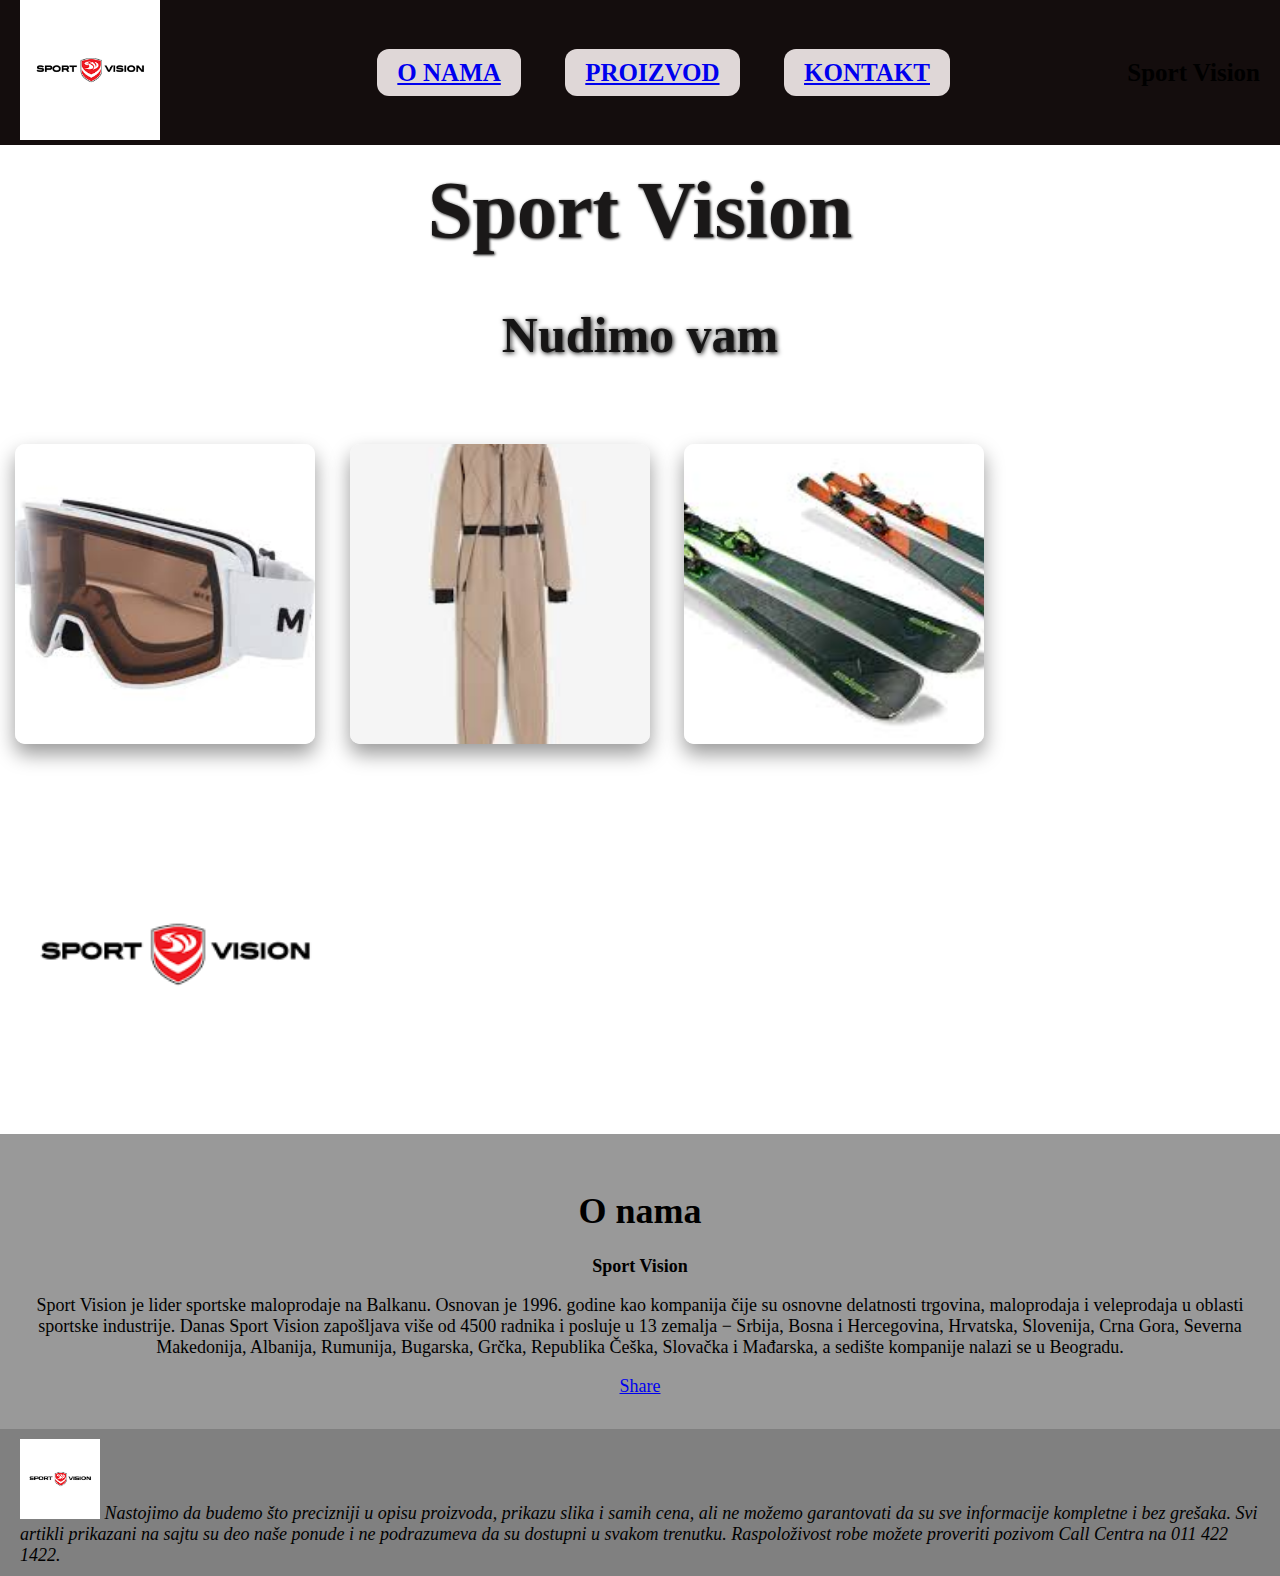
<file: index.html>
<!DOCTYPE html>
<html lang="en">
<head>
    <meta charset="UTF-8">
    <meta http-equiv="X-UA-Compatible" content="IE=edge">
    <meta name="viewport" content="width=device-width, initial-scale=1.0">
    <meta name="keywords" content="sport, vision, sport vision, prodaja, srbija, odeća, obuća, sportska oprema, popusti"/>
    <meta name="title" content="sport-vision"/>
    <meta name="copyright" content="Maja Vranjes"/>
    <meta name="description" content="Sport Vision je lider sportske maloprodaje na Balkanu."/>
    <meta name="og:url" content="https://majavranjes123.github.io/Sport-Vision-novi-/"/>
    <meta name="og:type" content="website"/>
    <meta name="og:title" content="sport-vision"/>
    <meta name="og:description" content="Sport Vision je lider sportske maloprodaje na Balkanu."/>
    <meta name="og:image" content="https://github.com/majavranjes123/Sport-Vision-novi-/blob/main/slike/Sport%20Vision.png"/>
    <link rel="shortcut icon" type="x-icon" href="favicon/apple-icon.png">
    <link rel="stylesheet" href="style/style.css">
    <title>Sport Vision</title>
</head>
<body>
    <nav class="navbar">
        <div class="nav-logo">
            <img class="logo" src="slike/Sport Vision.png">
        </div>
        <ul class="nav-meni">
            <li class="nav-item"><a href="index.html">O nama</a></li>
            <li class="nav-item"><a href="pages/lokacija.html">Proizvod</a></li>
            <li class="nav-item"><a href="pages/kontakt.html">Kontakt</a></li>
        </ul>
        <b>Sport Vision</b>
    </nav>
    <div class="slike">
            <h2>Sport Vision</h2>
            <h3>Nudimo vam</h3>
            <div class="img img1" title="Skije"></div>
            <div class="img img2" title="Ski-odelo"></div>
            <div class="img img3" title="Skije"></div>
            <img class="an" src="slike/Sport Vision.png">
    </div>
    <main class="nav-box">
        <h1>O nama</h1>
        <p><b>Sport Vision</b> </p>
        <p>Sport Vision je lider sportske maloprodaje na Balkanu. Osnovan je 1996. godine kao kompanija čije su osnovne delatnosti
             trgovina, maloprodaja i veleprodaja u oblasti sportske industrije. Danas Sport Vision zapošljava više od 4500 radnika
              i posluje u 13 zemalja − Srbija, Bosna i Hercegovina, Hrvatska, Slovenija, Crna Gora, Severna Makedonija, Albanija,
               Rumunija, Bugarska, Grčka, Republika Češka, Slovačka i Mađarska, a sedište kompanije nalazi se u Beogradu.</p>
        <div id="fb-root"></div>
<script async defer crossorigin="anonymous" src="https://connect.facebook.net/en_GB/sdk.js#xfbml=1&version=v21.0"></script>
        <div class="fb-share-button" data-href="https://majavranjes123.github.io/Sport-Vision-novi-/" data-layout="" data-size=""><a target="_blank" href="https://www.facebook.com/sharer/sharer.php?u=https%3A%2F%2Fmajavranjes123.github.io%2FSport-Vision-novi-%2F&amp;src=sdkpreparse" class="fb-xfbml-parse-ignore">Share</a></div>
    <div id="fb-root"></div>
<script async defer crossorigin="anonymous" src="https://connect.facebook.net/en_GB/sdk.js#xfbml=1&version=v21.0"></script><div class="fb-like" data-href="https://majavranjes123.github.io/Sport-Vision-novi-/" data-width="" data-layout="" data-action="" data-size="" data-share="true"></div>
    </main>
    <footer>
        <img class="tr" src="slike/Sport Vision.png">
        <i>Nastojimo da budemo što precizniji u opisu proizvoda, prikazu slika i samih cena, ali ne možemo garantovati da su sve 
            informacije kompletne i bez grešaka. Svi artikli prikazani na sajtu su deo naše ponude i ne podrazumeva da su dostupni
             u svakom trenutku. Raspoloživost robe možete proveriti pozivom Call Centra na 011 422 1422.</i>
    </footer>
</body>
</html>
</file>
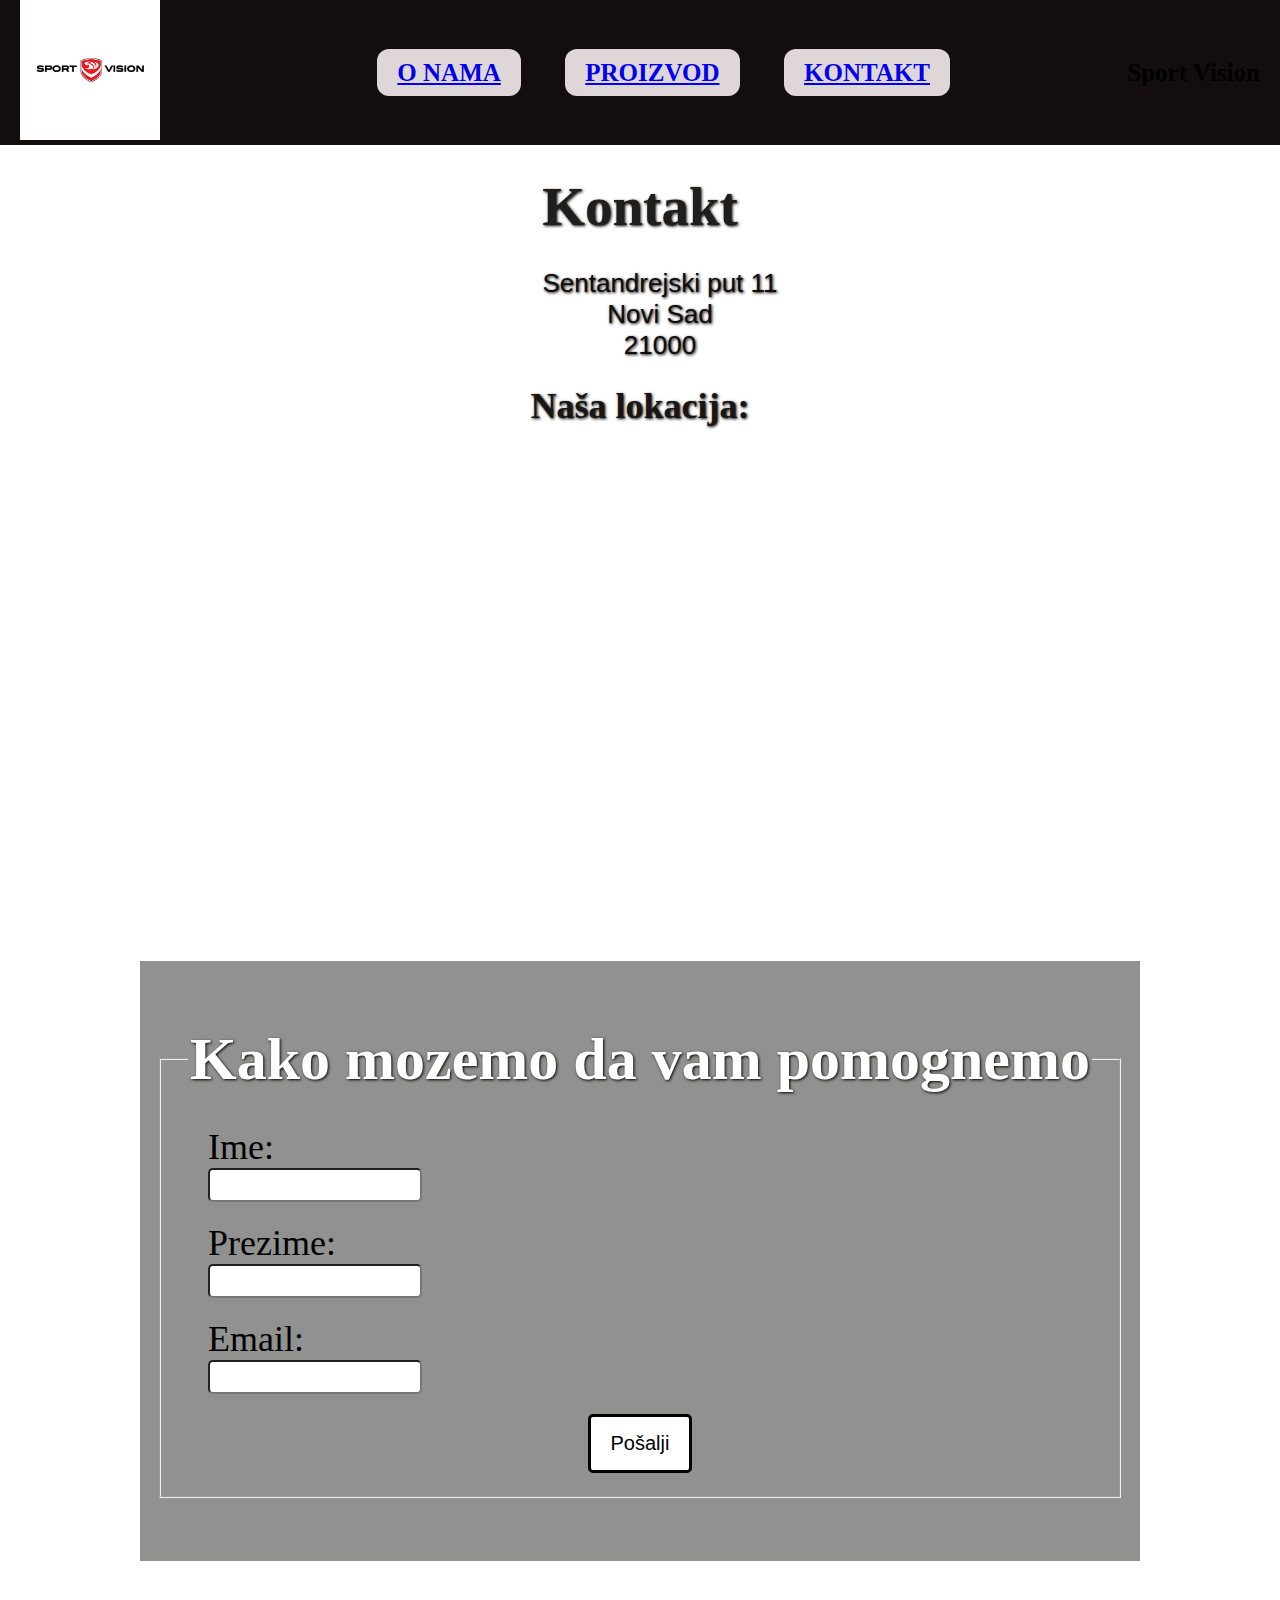
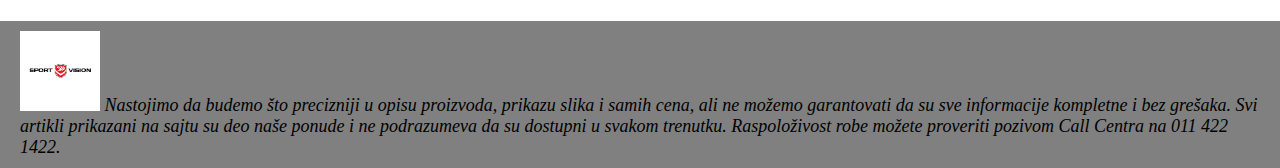
<file: pages/kontakt .html>
<!DOCTYPE html>
<html lang="en">
<head>
    <meta charset="UTF-8">
    <meta http-equiv="X-UA-Compatible" content="IE=edge">
    <meta name="viewport" content="width=device-width, initial-scale=1.0">
    <link rel="shortcut icon" type="x-icon" href="../slike/Sport Vision.png">
    <link rel="stylesheet" href="../style/style.css">
    <title>Sport Vision</title>
</head>
<body>
    <div class="navbar">
        <div class="nav-logo">
            <img class="logo" src="../slike/Sport Vision.png">
        </div>
        <ul class="nav-meni">
            <li class="nav-item"><a href="../index.html">O nama</a></li>
            <li class="nav-item"><a href="../pages/proizvodi.html">Proizvod</a></li>
            <li class="nav-item"><a href="../pages/kontakt.html">Kontakt</a></li>
        </ul>
        <b>Sport Vision</b>
    </div>
    <h1 class="kontakt">Kontakt</h1>
    <ul class="list">
        <li>Sentandrejski put 11</li>
        <li> Novi Sad</li>
        <li>21000</li>
    </ul>
    <h1 class="natpis">Naša lokacija:</h1>
    <div class="mapa">
         <iframe src="https://www.google.com/maps/embed?pb=!1m18!1m12!1m3!1d2807.584367047188!2d19.823637711366572!3d45.
         27641197095082!2m3!1f0!2f0!3f0!3m2!1i1024!2i768!4f13.1!3m3!1m2!1s0x475b11573a63981f%3A0x78a13eb3599aa5ec!2sSpo
         rt%20Vision%20Big%20Novi%20Sad!5e0!3m2!1ssr!2srs!4v1703707181647!5m2!1ssr!2srs" width="600" height="450"
          style="border:0;" allowfullscreen="" loading="lazy" referrerpolicy="no-referrer-when-downgrade"></iframe>
    </div>
    <form>
        <fieldset>
            <legend>Kako mozemo da vam pomognemo</legend>
            <div class="forma">
                Ime: 
                <input type="text" name="ime" class="txt">
            </div>
            <div class="forma">
                Prezime: 
            <input type="text" name="prezime" class="txt">
            </div>
            <div class="forma">
                Email:
            <input type="email" name="email" class="txt">
            </div>
            <input type="submit" value="Pošalji" class="slanje">
        </fieldset>
    </form>
    <footer>
        <img class="tr" src="../slike/Sport Vision.png">
        <i>Nastojimo da budemo što precizniji u opisu proizvoda, prikazu slika i samih cena, ali ne možemo garantovati da su sve 
            informacije kompletne i bez grešaka. Svi artikli prikazani na sajtu su deo naše ponude i ne podrazumeva da su dostupni
             u svakom trenutku. Raspoloživost robe možete proveriti pozivom Call Centra na 011 422 1422.</i>
    </footer>
</body>
</html>
</file>
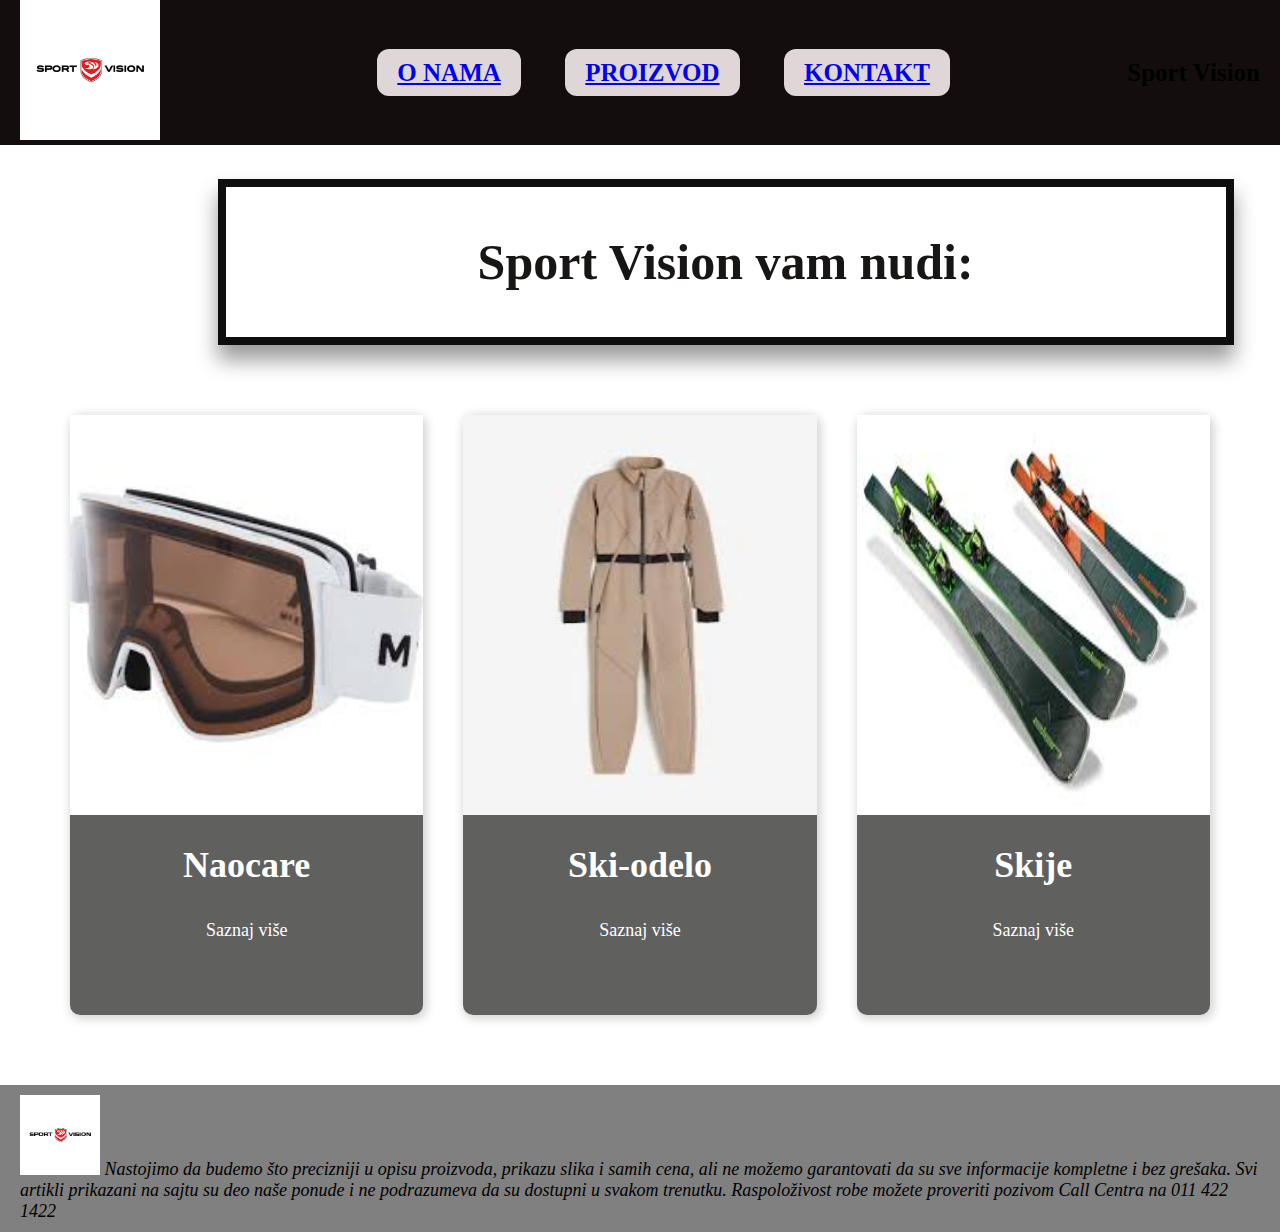
<file: pages/lokacija.html>
<!DOCTYPE html>
<html lang="en">
<head>
    <meta charset="UTF-8">
    <meta http-equiv="X-UA-Compatible" content="IE=edge">
    <meta name="viewport" content="width=device-width, initial-scale=1.0">
    <link rel="shortcut icon" type="x-icon" href="../slike/Sport Vision.png">
    <link rel="stylesheet" href="../style/style.css">
    <title>Sport Vision</title>
</head>
<body>
    <div class="navbar">
        <div class="nav-logo">
            <img class="logo" src="../slike/Sport Vision.png">
        </div>
        <ul class="nav-meni">
            <li class="nav-item"><a href="../index.html">O nama</a></li>
            <li class="nav-item"><a href="../pages/proizvodi.html">Proizvod</a></li>
            <li class="nav-item"><a href="../pages/kontakt.html">Kontakt</a></li>
        </ul>
        <b>Sport Vision</b>
    </div>
    <h1 class="brand">Sport Vision vam nudi:</h1>
    <div class="table-row">
            <div class="card">
                <img src="../slike/Naocare.jpg">
                <h1>Naocare</h1>
                <div class="info">
                </div>
                <a href="kontakt.html">Saznaj više</a>
            </div>
            <div class="card">
                <img src="../slike/Ski odelo.jpg">
                <h1>Ski-odelo</h1>
                <div class="info">
                </div>
                <a href="kontakt.html">Saznaj više</a>
            </div>
            <div class="card">
                <img src="../slike/Skije.jpg">
                <h1>Skije</h1>
                <div class="info">
                </div>
                <a href="kontakt.html">Saznaj više</a>
            </div>   
    </div>
    <footer>
        <img class="tr" src="../slike/Sport Vision.png">
        <i>Nastojimo da budemo što precizniji u opisu proizvoda, prikazu slika i samih cena, ali ne možemo garantovati da su sve 
            informacije kompletne i bez grešaka. Svi artikli prikazani na sajtu su deo naše ponude i ne podrazumeva da su dostupni
             u svakom trenutku. Raspoloživost robe možete proveriti pozivom Call Centra na 011 422 1422</i>
    </footer>
</body>
</html>
</file>
<file: style/style.css>
.img1,.img2,.img3{background-size:cover}.list,.nav-box,li,ul{list-style:none}.info,.list{font-family:Arial,Helvetica,sans-serif}.kontakt,.list,.natpis,h2,legend{text-shadow:1px 1px 3px #000}.card a,.card h1,legend{text-align:center;color:#fff}.forma,.img,h3,label{cursor:pointer}html{scroll-behavior:smooth}body{margin:0;padding:0;font-family:Georgia,'Times New Roman',Times,serif;font-size:18px}.navbar{background-color:#140d0d;padding:0 20px;display:flex;align-items:center;justify-content:space-between}.brand,.mapa{align-items:center}.logo{width:140px}.nav-item,.nav-menu{display:inline;margin:20px;background-color:#dfd7d7;font-size:25px;text-transform:uppercase;font-weight:700;padding:10px 20px;border-radius:12px;transition:.3s}.img,.slanje{transition:transform .3s}.nav-item:hover{background-color:#fff}.navbar b{font-size:25px}.nav-box{padding:2rem;background-color:rgba(0,0,0,.4)}h2{color:#1a1818;font-size:80px;margin:20px;text-align:center}.brand,h3{font-size:50px}h3{text-align:center;margin:50px;color:#161515;text-shadow:1px 1px 5px #000}.img{width:300px;height:300px;background-position:center;background-repeat:no-repeat;display:inline-block;border-radius:10px;box-sizing:border-box;box-shadow:rgba(0,0,0,.4) 0 10px 20px;margin:30px 15px}.img1{background-image:url('../slike/Naocare.jpg')}.img2{background-image:url('../slike/Ski\ odelo.jpg')}.img3{background-image:url('../slike/Skije.jpg')}.nav-box,h1{text-align:center}.an{width:350px;animation:4s linear infinite spin}.brand,form{width:1000px;display:flex}@keyframes spin{100%{transform:rotateX(360deg)}}.img:hover{transform:translateY(-2px)}footer{display:block;margin:0;background-color:grey;padding:10px 20px}footer .tr{width:80px}.table-row{display:flex;margin:50px}.brand{color:#181515;justify-content:center;height:150px;margin-left:17%;border:8px solid #0f0e0e;box-shadow:rgba(0,0,0,.4) 0 15px 20px}.card,form{height:600px}.card{background-color:rgba(29,29,27,.7);border-radius:10px;width:500px;margin:20px;box-shadow:rgba(44,42,42,.2) 2px 2px 10px 2px}.card img{width:100%;height:400px}.info{text-align:center;font-size:22px}.card a{text-decoration:none;padding:10px 15px;border-radius:25px;display:block;width:150px;margin:auto}.card:hover{transform:translateY(-5px)}.card a:hover{color:#0c0a0a}.kontakt{color:#201d1d;font-size:55px;margin:30px;text-align:center}.list{text-align:center;color:#0e0c0c;font-size:26px;margin:20px}.mapa{display:flex;justify-content:center;margin-bottom:30px}.slanje,.txt{display:block}.natpis{text-align:center;color:#181515}form{background-color:rgba(36,35,33,.5);margin:60px auto;align-items:center;justify-content:center}fieldset{font-size:36px}legend{font-size:60px;font-weight:700}.forma{margin:20px;width:400px}.txt{width:200px;height:20px;border-radius:5px;padding:5px}input[type=radio]{display:none}label{position:relative;border:2px solid #000;border-radius:5px;padding:5px 10px}input[type=radio]:checked+label{background-color:#dad1af;font-weight:700}.forma1{width:600px}.slanje{margin:auto;background-color:#fff;border:3px solid #000;padding:15px 20px;font-size:20px;border-radius:5px}.slanje:hover{transform:translateY(-3px);background-color:#777676}@media screen and (min-width:320px) and (max-width:1024px){.nav-meni,b{text-align:center;display:block}.nav-item a,.nav-meni,.navbar{padding:0}.nav-logo img,.nav-meni,.navbar,.slike,b{display:block}.nav-logo img{margin:auto}.nav-meni{width:100%}.nav-item,.nav-meni{font-size:14px;margin:4px}.slike{width:330px;height:auto;margin:10px auto}}
</file>
